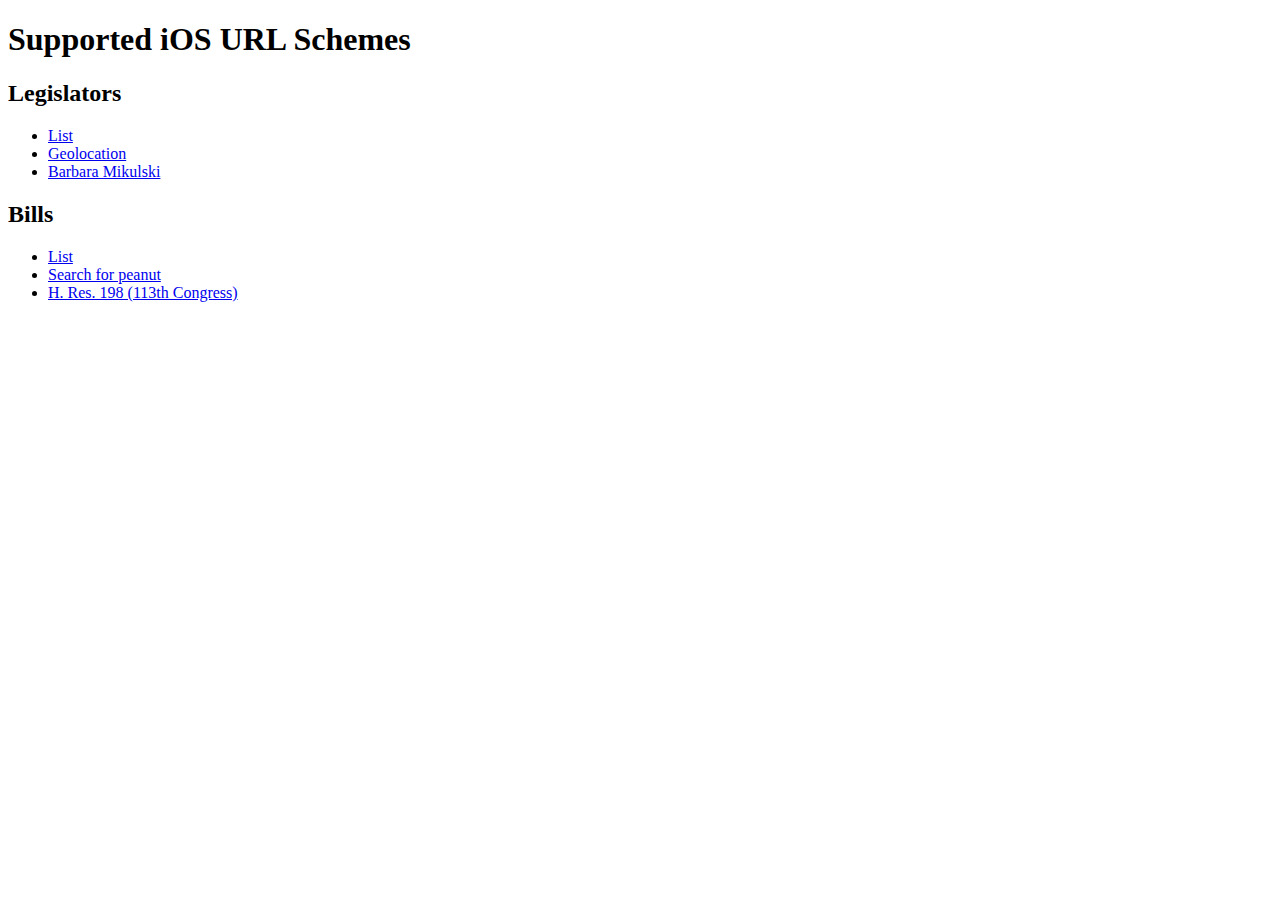
<file: templates/urlschemes.html>
<!doctype html>
<html lang="en">
    <head>
        <meta charset="utf-8">
        <title>Supported iOS URL Schemes</title>
    </head>
    <body>

        <h1>Supported iOS URL Schemes</h1>

        <h2>Legislators</h2>

        <ul>
            <li><a href="congress://legislators">List</a></li>
            <li><a href="congress://legislators/local">Geolocation</a></li>
            <li><a href="congress://legislators/M000702">Barbara Mikulski</a></li>
        </ul>

        <h2>Bills</h2>

        <ul>
            <li><a href="congress://bills">List</a></li>
            <li><a href="congress://bills?q=peanut">Search for peanut</a></li>
            <li><a href="congress://bills/hres198-113">H. Res. 198 (113th Congress)</a></li>
        </ul>

    </body>
</html>
</file>
